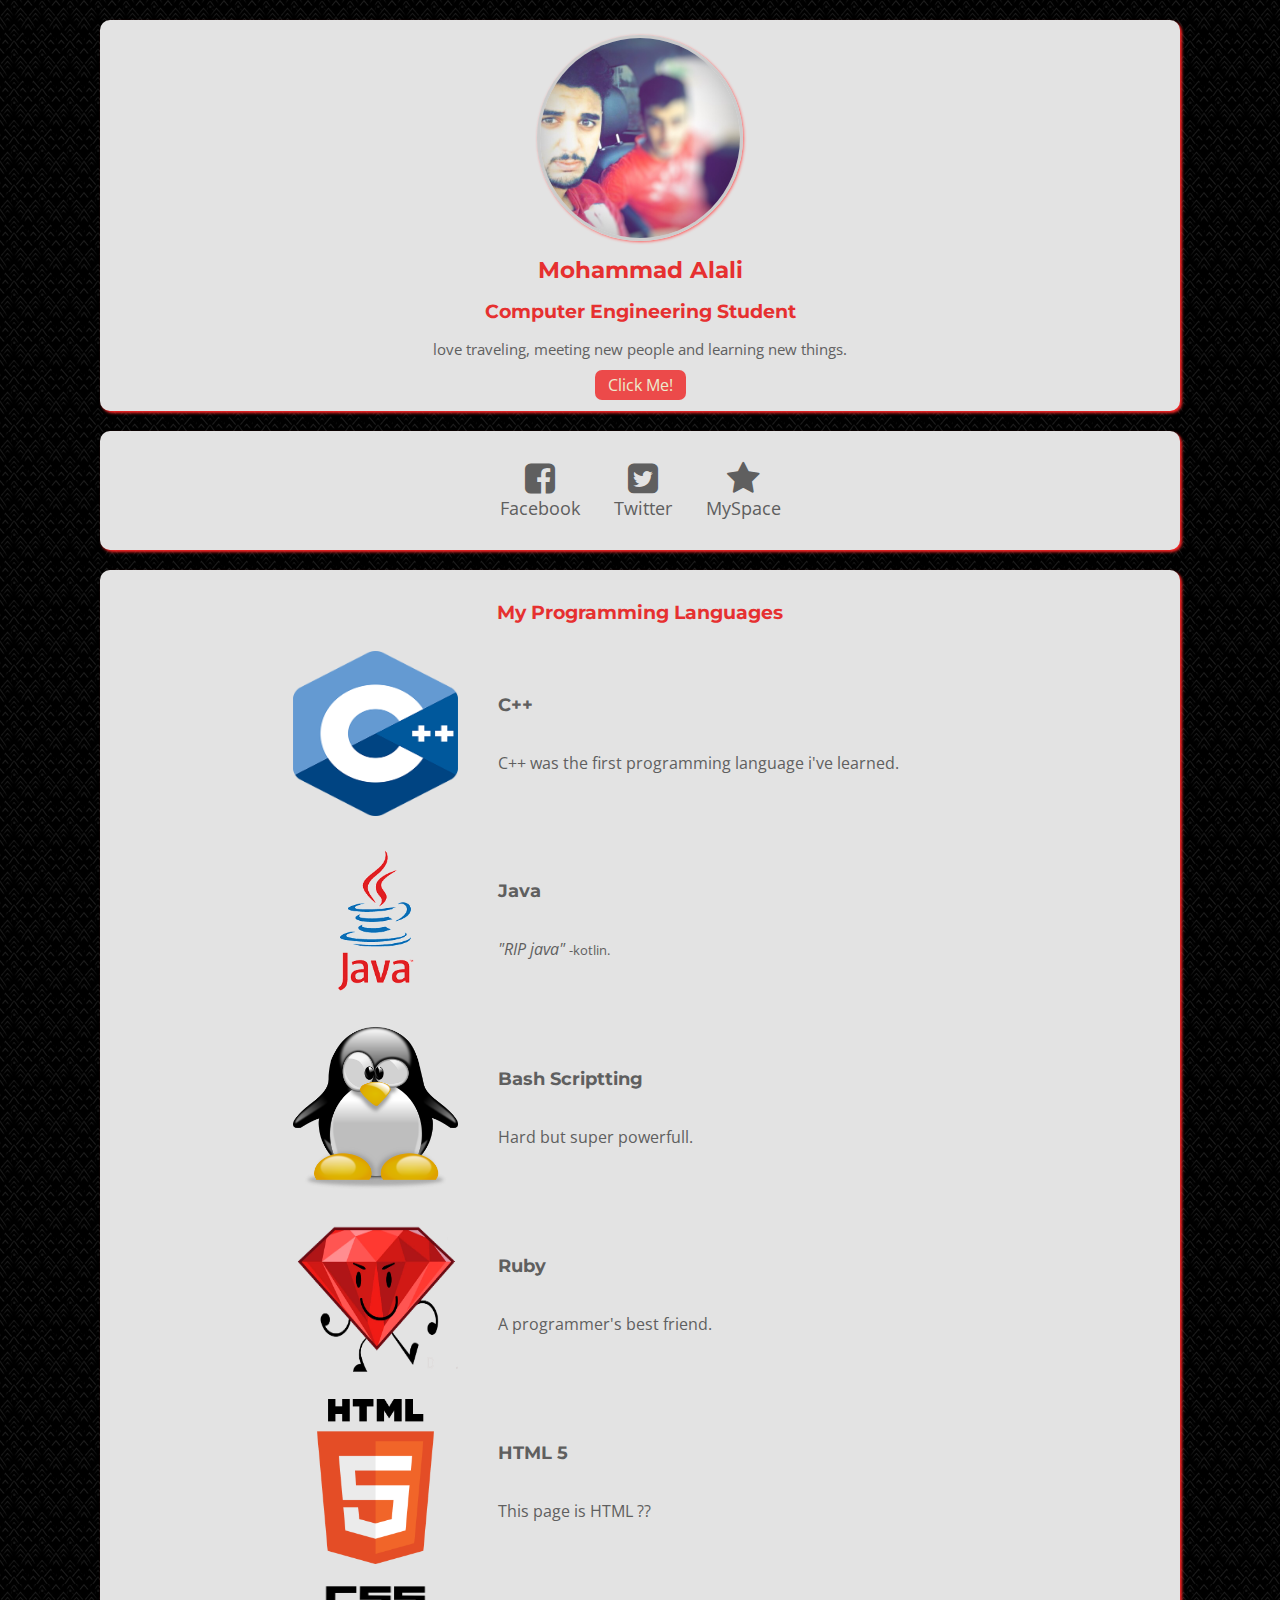
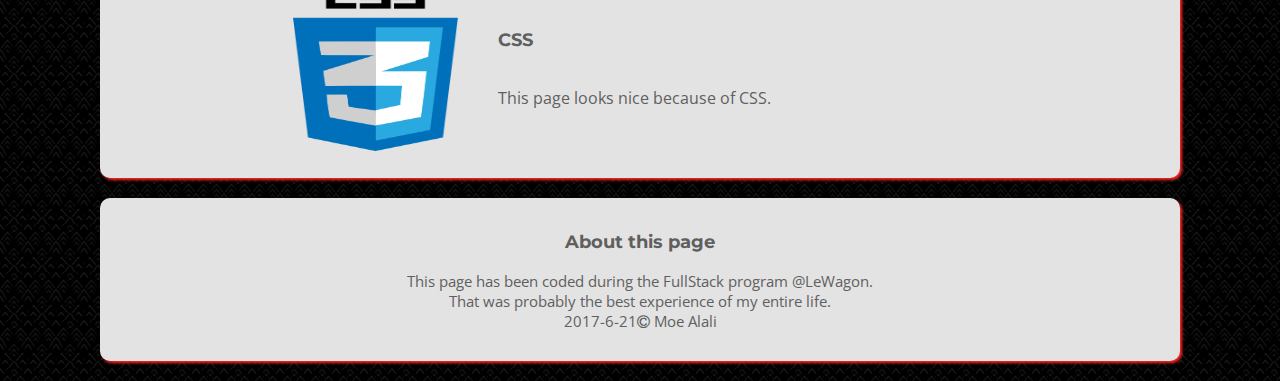
<file: index.html>
<html>
  <head>
    <meta charset="utf-8">
    <title>Basic info</title>

    <!-- Google fonts -->
    <link rel="stylesheet" href="https://fonts.googleapis.com/css?family=Open+Sans:400,300,700|Montserrat:400,700">

    <!-- Fontawesome -->
    <link href="https://maxcdn.bootstrapcdn.com/font-awesome/4.2.0/css/font-awesome.min.css" rel="stylesheet">

    <!-- Your style -->
    <link rel="stylesheet" href="style.css">
  </head>
  <body>

    <!-- Here goes your content -->
    <div class="container">

      <div class="card text-center">
        <img src="images/asset.JPG" alt="Avatar Picture" id="avatar-img">
        <h1>Mohammad Alali</h1>
        <h2>Computer Engineering Student</h2>
        <p>love traveling, meeting new people and learning new things.</p>
        <a href="https://cdn.meme.am/cache/instances/folder20/56980020.jpg" target="_blank" class="but-red">Click Me!</a>
      </div>

      <div class="card text-center">
        <ul class="list-inline">
          <li>
            <a href="https://www.facebook.com/Mohammad.3l3ali" target="_blank">
              <i class="fa fa-facebook-square" aria-hidden="true"></i><br>Facebook
            </a>
          </li>
          <li>
            <a href="https://twitter.com/3l3ali212" target="_blank">
              <i class="fa fa-twitter-square" aria-hidden="true"></i><br>Twitter
            </a>
          </li>
          <li>
            <a href="https://www.youtube.com/watch?v=dQw4w9WgXcQ" target="_blank">
              <i class="fa fa-star" aria-hidden="true"></i><br>MySpace
            </a>
          </li>
        </ul>
      </div>

      <div class="card text-center">
        <h2>My Programming Languages</h2>
        <table>
          <tbody>
            <tr>
              <td>
                <img src="images/cpp_logo.png" alt="c++ image" class="img-size">
              </td>
              <td>
                <h3>C++</h3>
                <p>C++ was the first programming language i've learned.</p>
              </td>
            </tr>
            <tr>
              <td>
                <img src="images/java1.png" alt="java image" class="img-size">
              </td>
              <td>
                <h3>Java</h3>
                <p><em>"RIP java"    </em><small>-kotlin.</small></p>
              </td>
            </tr>
            <tr>
              <td>
                <img src="images/bash.png" alt="bash scriptting image" class="img-size">
              </td>
              <td>
                <h3>Bash Scriptting</h3>
                <p>Hard but super powerfull.</p>
              </td>
            </tr>
            <tr>
              <td>
                <img src="images/ruby.png" alt="ruby image" class="img-size">
              </td>
              <td>
                <h3>Ruby</h3>
                <p>A programmer's best friend.</p>
              </td>
            </tr>
            <tr>
              <td>
                <img src="images/html.png" alt="html image" class="img-size">
              </td>
              <td>
                <h3>HTML 5</h3>
                <p>This page is HTML ??</p>
              </td>
            </tr>
            <tr>
              <td>
                <img src="images/css.png" alt="css image" class="img-size">
              </td>
              <td>
                <h3>CSS</h3>
                <p>This page looks nice because of CSS.</p>
              </td>
            </tr>
          </tbody>
        </table>
      </div>
      <div class="card text-center">
        <h3>About this page</h4>
        <p>
          This page has been coded during the FullStack program @LeWagon.<br>
          That was probably the best experience of my entire life.<br>
          2017-6-21<i class="copyright fa fa-copyright" aria-hidden="true"></i> Moe Alali
        </p>
      </div>
    </div>

  </body>
</html>
</file>
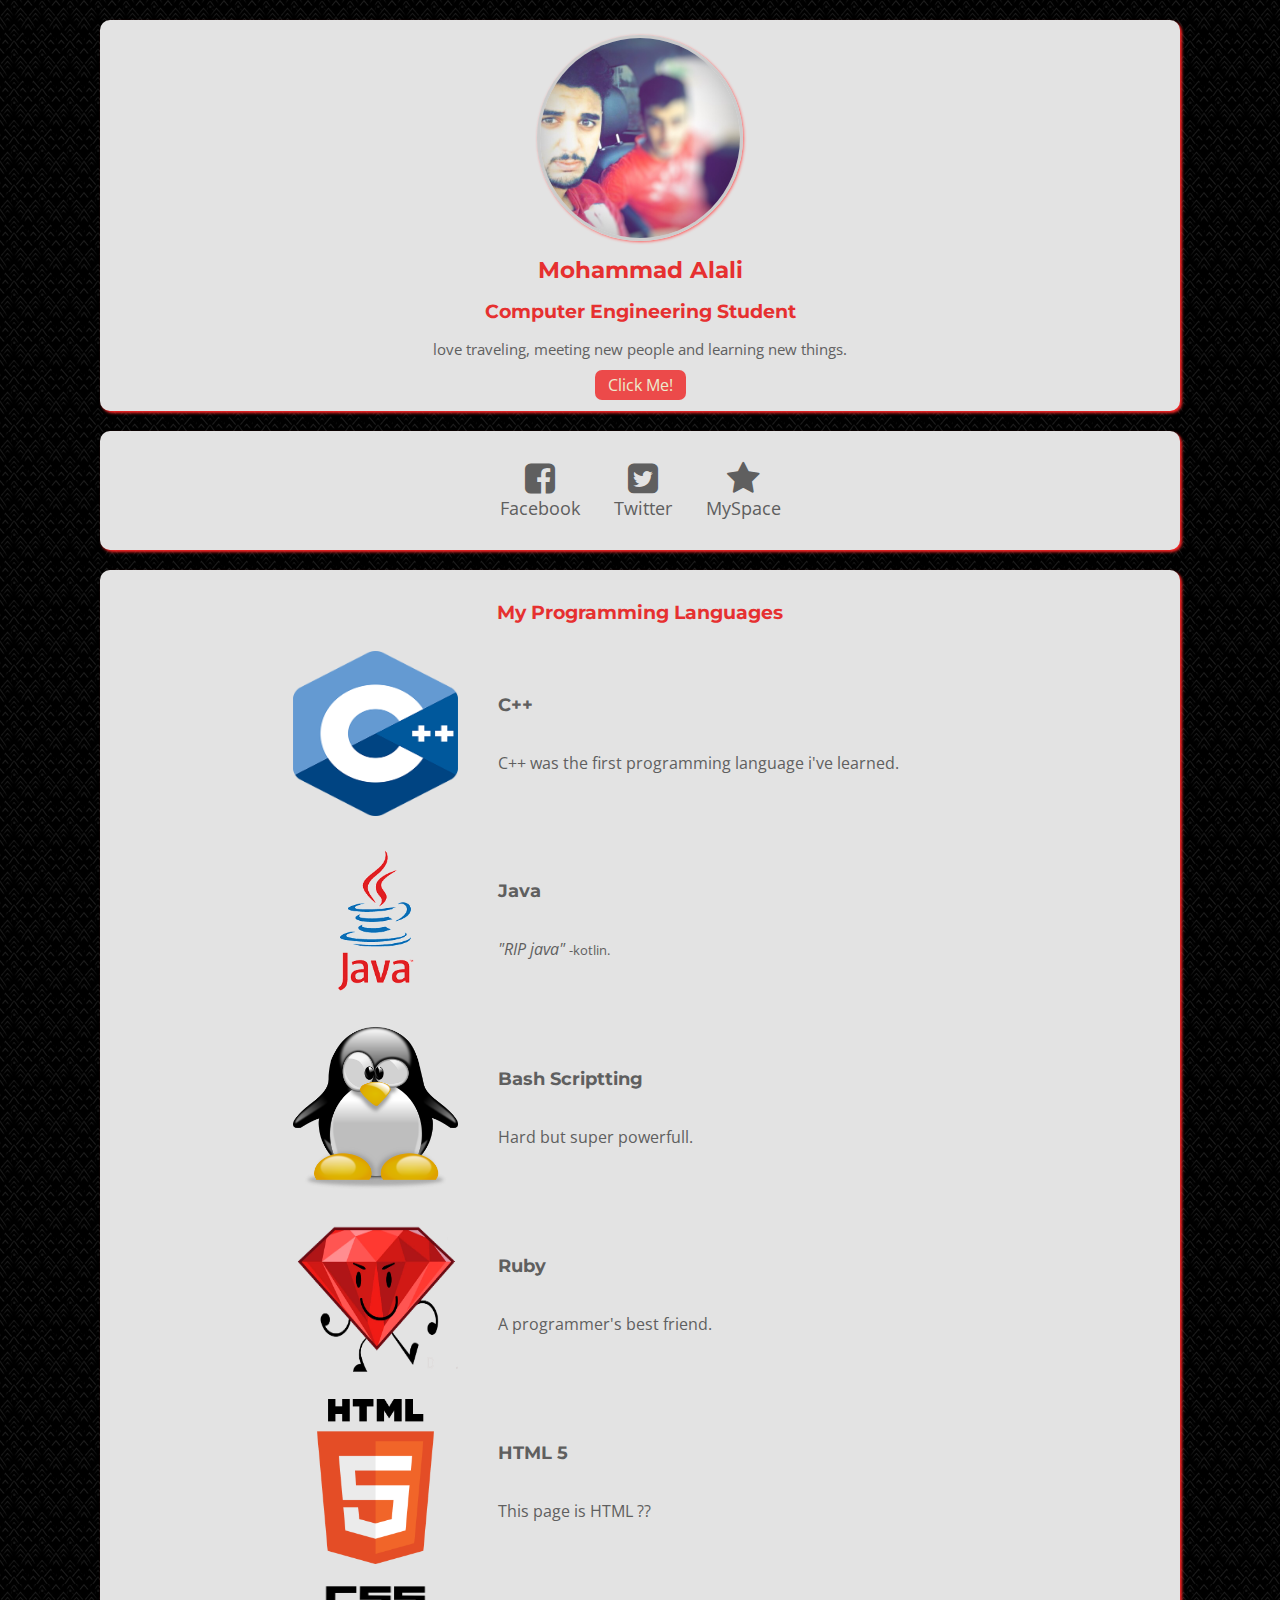
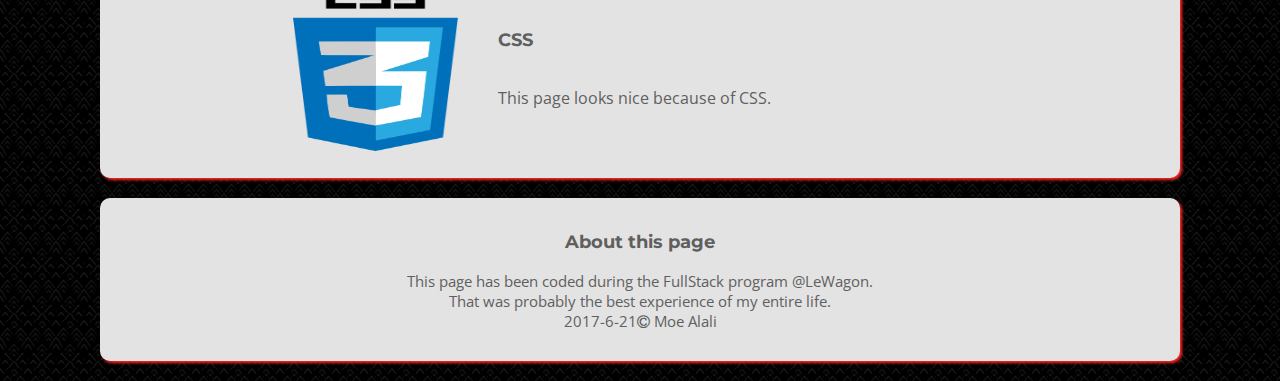
<file: Untitled Folder/index.html>
<html>
  <head>
    <meta charset="utf-8">
    <title>Basic info</title>

    <!-- Google fonts -->
    <link rel="stylesheet" href="https://fonts.googleapis.com/css?family=Open+Sans:400,300,700|Montserrat:400,700">

    <!-- Fontawesome -->
    <link href="https://maxcdn.bootstrapcdn.com/font-awesome/4.2.0/css/font-awesome.min.css" rel="stylesheet">

    <!-- Your style -->
    <link rel="stylesheet" href="style.css">
  </head>
  <body>

    <!-- Here goes your content -->
    <div class="container">

      <div class="card text-center">
        <img src="../images/asset.JPG" alt="Avatar Picture" id="avatar-img">
        <h1>Mohammad Alali</h1>
        <h2>Computer Engineering Student</h2>
        <p>love traveling, meeting new people and learning new things.</p>
        <a href="https://cdn.meme.am/cache/instances/folder20/56980020.jpg" target="_blank" class="but-red">Click Me!</a>
      </div>

      <div class="card text-center">
        <ul class="list-inline">
          <li>
            <a href="https://www.facebook.com/Mohammad.3l3ali" target="_blank">
              <i class="fa fa-facebook-square" aria-hidden="true"></i><br>Facebook
            </a>
          </li>
          <li>
            <a href="https://twitter.com/3l3ali212" target="_blank">
              <i class="fa fa-twitter-square" aria-hidden="true"></i><br>Twitter
            </a>
          </li>
          <li>
            <a href="https://www.youtube.com/watch?v=dQw4w9WgXcQ" target="_blank">
              <i class="fa fa-star" aria-hidden="true"></i><br>MySpace
            </a>
          </li>
        </ul>
      </div>

      <div class="card text-center">
        <h2>My Programming Languages</h2>
        <table>
          <tbody>
            <tr>
              <td>
                <img src="../images/cpp_logo.png" alt="c++ image" class="img-size">
              </td>
              <td>
                <h3>C++</h3>
                <p>C++ was the first programming language i've learned.</p>
              </td>
            </tr>
            <tr>
              <td>
                <img src="../images/java1.png" alt="java image" class="img-size">
              </td>
              <td>
                <h3>Java</h3>
                <p><em>"RIP java"    </em><small>-kotlin.</small></p>
              </td>
            </tr>
            <tr>
              <td>
                <img src="../images/bash.png" alt="bash scriptting image" class="img-size">
              </td>
              <td>
                <h3>Bash Scriptting</h3>
                <p>Hard but super powerfull.</p>
              </td>
            </tr>
            <tr>
              <td>
                <img src="../images/ruby.png" alt="ruby image" class="img-size">
              </td>
              <td>
                <h3>Ruby</h3>
                <p>A programmer's best friend.</p>
              </td>
            </tr>
            <tr>
              <td>
                <img src="../images/html.png" alt="html image" class="img-size">
              </td>
              <td>
                <h3>HTML 5</h3>
                <p>This page is HTML ??</p>
              </td>
            </tr>
            <tr>
              <td>
                <img src="../images/css.png" alt="css image" class="img-size">
              </td>
              <td>
                <h3>CSS</h3>
                <p>This page looks nice because of CSS.</p>
              </td>
            </tr>
          </tbody>
        </table>
      </div>
      <div class="card text-center">
        <h3>About this page</h4>
        <p>
          This page has been coded during the FullStack program @LeWagon.<br>
          That was probably the best experience of my entire life.<br>
          2017-6-21<i class="copyright fa fa-copyright" aria-hidden="true"></i> Moe Alali
        </p>
      </div>
    </div>

  </body>
</html>
</file>
<file: style.css>
/* Here goes your CSS */
h1 {
  color :#E63030;
  font-family: 'Montserrat', sans-serif;
  font-size: 23px;
}
h2 {
  color :#E63030;
  font-family: 'Montserrat', sans-serif;
  font-size: 19px;
}

h3 {
  color :##9B9B9B;
  font-family: 'Montserrat', sans-serif;
  font-size: 18px;
}

body {
  font-size:15px;
  color: #5F5F5F;
  font-family: 'Open Sans', sans-serif;
  background-image: url("images/soft_kill.png");
}

ul {
  padding-left: 0px;
}

.list-inline {
  list-style: none;
}

.list-inline li {
  display: inline-block;
  padding-left: 15px;
  padding-right: 15px;
}

tr {
  height:180px;
}

a {
  color:#5F5F5F;
  text-decoration: none;
  font-size: 18px;
  width: 1080px;
  margin: 0px auto;
}

.fa {
  font-size: 35px;
}

a:hover {
  color:#DE3737;
}

.but-red {
  color:#ECEBCE;
  font-size: 16;
  padding: 4px 13px;
  background-color: #EC4A4A;
  border-radius: 7px;
}
.but-red:hover{
  color:#ECEBCE;
  background-color: #E31A1A;
}

.img-size{
  height: 165px;
  width: 165px;
}

#avatar-img {
  height: 200px;
  width: 200px;
  border-radius: 50%;
  border: 3px solid #cccccc;
  box-shadow: 1px 1px 3px #FF6060;
}

table{
  width: 700px;
  margin: 0 auto;
}

tr {
  height: 185px;
  line-height: 40px;
}
.card {
  border-radius: 10px;
  background-color: #E3E3E3;
  width: 1080px;
  margin: 20px auto;
  box-shadow: 2px 2px 3px #FF2727;
  padding: 15px 0px 15px 0px;
}

.text-center {
  text-align: center;
}

.copyright {
  font-size: 15px;
}
</file>
<file: Untitled Folder/style.css>
/* Here goes your CSS */
h1 {
  color :#E63030;
  font-family: 'Montserrat', sans-serif;
  font-size: 23px;
}
h2 {
  color :#E63030;
  font-family: 'Montserrat', sans-serif;
  font-size: 19px;
}

h3 {
  color :##9B9B9B;
  font-family: 'Montserrat', sans-serif;
  font-size: 18px;
}

body {
  font-size:15px;
  color: #5F5F5F;
  font-family: 'Open Sans', sans-serif;
  background-image: url("../images/soft_kill.png");
}

ul {
  padding-left: 0px;
}

.list-inline {
  list-style: none;
}

.list-inline li {
  display: inline-block;
  padding-left: 15px;
  padding-right: 15px;
}

tr {
  height:180px;
}

a {
  color:#5F5F5F;
  text-decoration: none;
  font-size: 18px;
  width: 1080px;
  margin: 0px auto;
}

.fa {
  font-size: 35px;
}

a:hover {
  color:#DE3737;
}

.but-red {
  color:#ECEBCE;
  font-size: 16;
  padding: 4px 13px;
  background-color: #EC4A4A;
  border-radius: 7px;
}
.but-red:hover{
  color:#ECEBCE;
  background-color: #E31A1A;
}

.img-size{
  height: 165px;
  width: 165px;
}

#avatar-img {
  height: 200px;
  width: 200px;
  border-radius: 50%;
  border: 3px solid #cccccc;
  box-shadow: 1px 1px 3px #FF6060;
}

table{
  width: 700px;
  margin: 0 auto;
}

tr {
  height: 185px;
  line-height: 40px;
}
.card {
  border-radius: 10px;
  background-color: #E3E3E3;
  width: 1080px;
  margin: 20px auto;
  box-shadow: 2px 2px 3px #FF2727;
  padding: 15px 0px 15px 0px;
}

.text-center {
  text-align: center;
}

.copyright {
  font-size: 15px;
}
</file>
